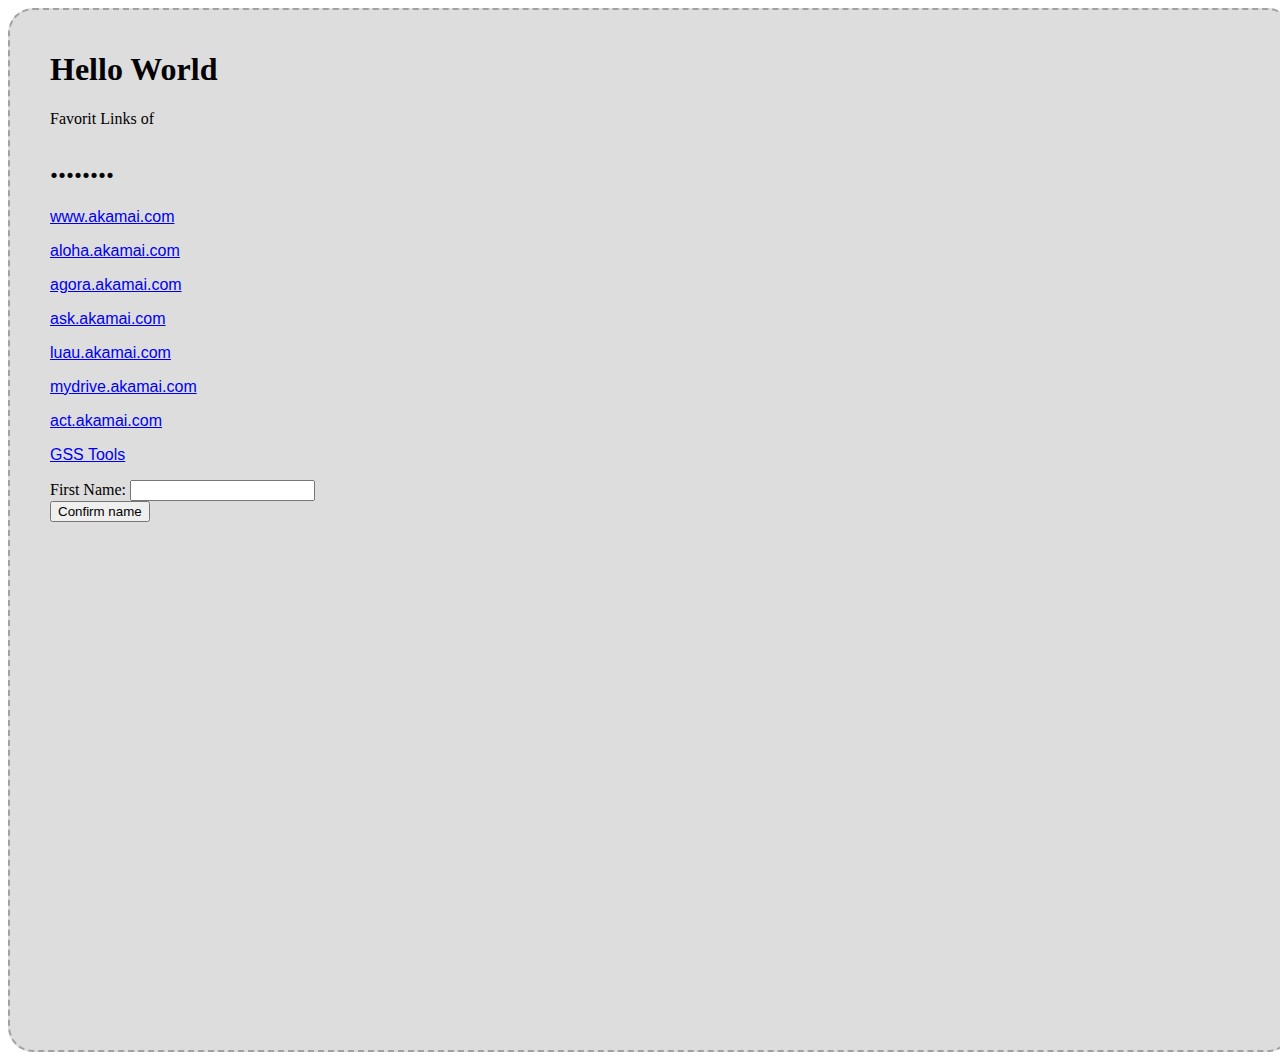
<file: lab2.html>
<!DOCTYPE html>
<html>
<head>
<meta charset="UTF-8">

<title>lab2.html</title>

<script src="jquery.js"></script>

<link rel="stylesheet" type="text/css" href="lab2.css">


</head>
<body>
<div>
<h1>Hello World</h1>
Favorit Links of <h1 id="demo"> ........</h1>


<p class="sansserif"><a href="http://www.akamai.com/">www.akamai.com</a></p>
<p class="sansserif"><a href="http://aloha.akamai.com/">aloha.akamai.com</a></p>
<p class="sansserif"><a href="http://agora.akamai.com/">agora.akamai.com</a></p>
<p class="sansserif"><a href="http://ask.akamai.com/">ask.akamai.com</a></p>
<p class="sansserif"><a href="http://luau.akamai.com/">luau.akamai.com</a></p>
<p class="sansserif"><a href="http://mydrive.akamai.com/">mydrive.akamai.com</a></p>
<p class="sansserif"><a href="http://act.akamai.com/">act.akamai.com</a></p>
<p class="sansserif"><a href="http://tools.gss.akamai.com/portal/">GSS Tools</a></p>



<form>
First Name: <input type="text" id="myText" value="">
</form>


<button onclick="myFunction()">Confirm name</button>

<script src="lab2.js"></script>


</div>
</body>

</html>
</file>
<file: lab2.css>
div
{
border:2px dashed #a1a1a1;
padding:20px 40px; 
background:#dddddd;
width: 95%;
height: 100%;
min-width: 1000px;
min-height: 1000px;
border-radius:25px;}
p.sansserif{font-family:Arial,Helvetica,sans-serif;}
/* Layout */
.main {
    display: flex;
    padding: 2em;
    height: 90vh;
    justify-content: center;
    align-items: middle;
}

.clockbox,
#clock {
    width: 100%;
}

/* Clock styles */
.circle {
    fill: none;
    stroke: #000;
    stroke-width: 9;
    stroke-miterlimit: 10;
}

.mid-circle {
    fill: #000;
}
.hour-marks {
    fill: none;
    stroke: #000;
    stroke-width: 9;
    stroke-miterlimit: 10;
}

.hour-arm {
    fill: none;
    stroke: #000;
    stroke-width: 17;
    stroke-miterlimit: 10;
}

.minute-arm {
    fill: none;
    stroke: #000;
    stroke-width: 11;
    stroke-miterlimit: 10;
}

.second-arm {
    fill: none;
    stroke: #000;
    stroke-width: 4;
    stroke-miterlimit: 10;
}

/* Transparent box ensuring arms center properly. */
.sizing-box {
    fill: none;
}

/* Make all arms rotate around the same center point. */
/* Optional: Use transition for animation. */
#hour,
#minute,
#second {
    transform-origin: 300px 300px;
    /*transition: transform .5s ease-in-out;
}
</file>
